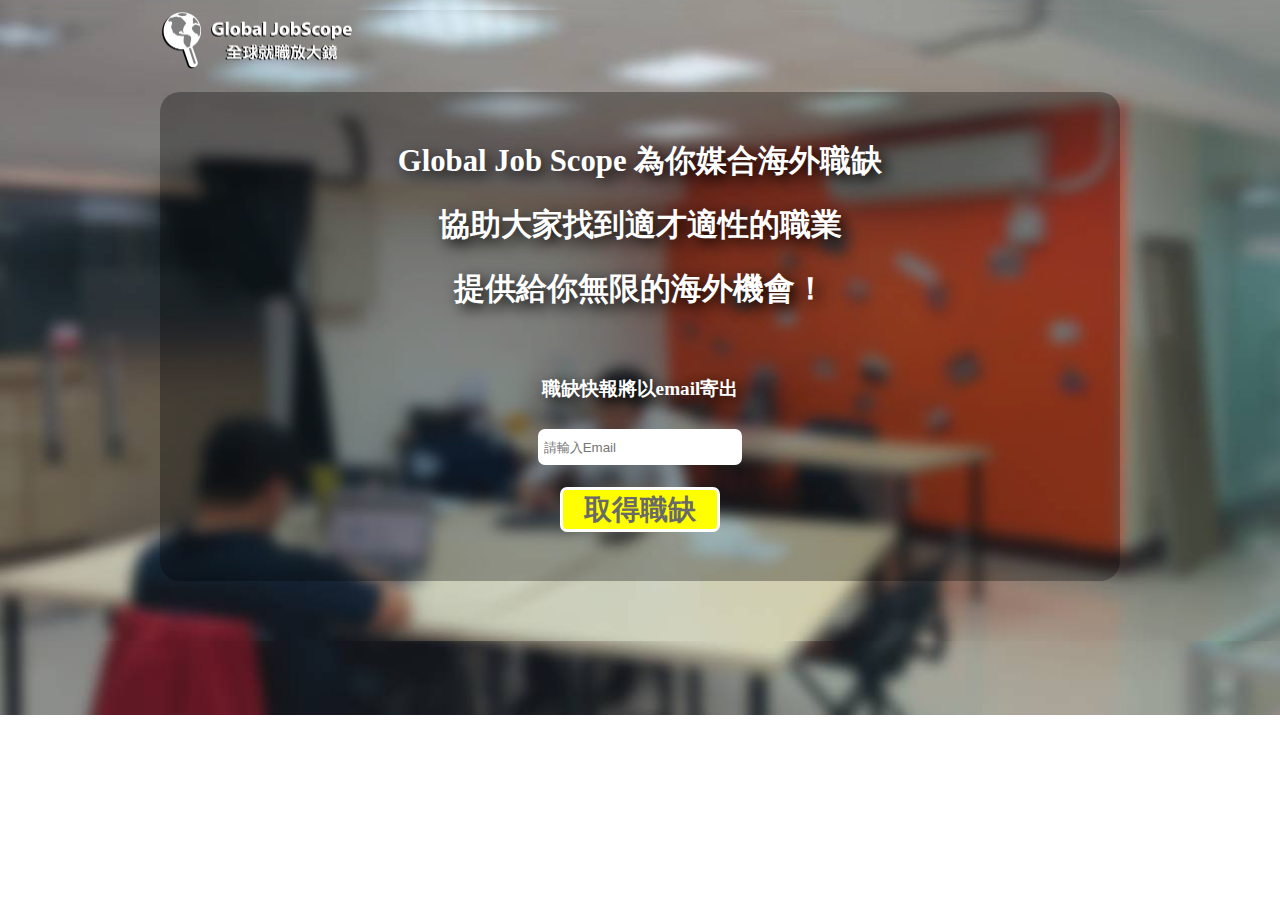
<file: index.html>
<!DOCTYPE html>
<html lang="en">
<head>
  <title>Global Job Scope 全球就職放大鏡</title>
  <meta name="application-name" content="Global Job Scope">
  <meta name="description" content="Global Job Scope 為你媒合海外工作職缺，協助大家找到適合的工作職業，提供給你無限的海外工作機會還有履歷免費修改！">
  <meta name="keywords" content="海外就業, 全球就業, 海外工作, 全球工作, 海外實習">
  <meta charset="UTF-8">
  <meta name='viewport' content='width=device-width, initial-scale=1.0, user-scalable=yes'>
  <meta property="og:title" content="Global Job Scope 全球就職放大鏡" />
  <meta property="og:type" content="website" />
  <meta property="og:image" content="http://www.globaljobscope.com/images/toptitle.png" />
  <meta property="og:url" content="http://www.globaljobscope.com/" />
  <meta property="og:site_name" content="Global Job Scope" />
  <meta property="og:description" content="Global Job Scope 為你媒合海外職缺，協助大家找到適才適性的職業，提供給你無限的海外機會！" />
  <meta property="fb:admins" content="100008464422086" />
  <link rel="stylesheet" href="css/style.css" media="screen" type="text/css" />
  <style>
  *{ margin: 0; padding: 0; list-style: none;}
 
</style>

<script type="text/javascript">
if (screen.width <= 960) {
  window.location = "http://www.globaljobscope.com/mindex.html";
}
</script>


</head>
<body>
  <div id="fb-root"></div>
<script>(function(d, s, id) {
  var js, fjs = d.getElementsByTagName(s)[0];
  if (d.getElementById(id)) return;
  js = d.createElement(s); js.id = id;
  js.src = "//connect.facebook.net/en_US/sdk.js#xfbml=1&version=v2.0";
  fjs.parentNode.insertBefore(js, fjs);
}(document, 'script', 'facebook-jssdk'));</script>
  <div class="wrapper">
    <div class="logo"><img src="images/toptitle.png" alt="Global Job Scope"></div>
    <div class="context">
      <p class="normal"><strong>Global Job Scope 為你媒合海外職缺</strong></p><br><br>
      <p class="normal"><strong>協助大家找到適才適性的職業</strong></p><br><br>
      <p class="normal"><strong>提供給你無限的海外機會！ </strong></p><br><br><br><br>
      <p class="small"><strong>職缺快報將以email寄出</strong></p>
      <br>
     

    <div class="btn">
      <form accept-charset="UTF-8" action="https://madmimi.com/signups/subscribe/125294" id="mad_mimi_signup_form" method="post" target="_blank">
        <div style="margin:0;padding:0;display:inline">
          <input name="utf8" type="hidden" value="✓"/>
        </div>
        <div class="mimi_field required" style="height:200%;font-size:24px;">
          <br>
          <input id="signup_email" name="signup[email]" type="text" style="width:200px;height:32px;" data-required-field="This field is required" placeholder=" 請輸入Email"/ >
        </div><br>
        <div id="mimi_btn" class="mimi_field">
          <center><input id ="signup_btn" type="submit" class="submit" value="取得職缺"id="webform_submit_button" data-default-text="Subscribe" data-submitting-text="Sending..." data-invalid-text="↑ You forgot some required fields" data-choose-list="↑ Choose a list" data-thanks="Thank you!" onClick="ga('send', 'event', 'SignBtn', 'Click', 'Get Pics');"></center>
        </input>
      </div>
    </form>
    <div class="fb-like" data-href="https://www.facebook.com/pages/Global-Job-Scope/545537215582164" data-layout="button" data-action="like" data-show-faces="false" data-share="true"></div>
  </div><br><br>
</div>
</div>
<div class="footer"></div>
<script src="js/index.js"></script>
</body>
</html>
</file>
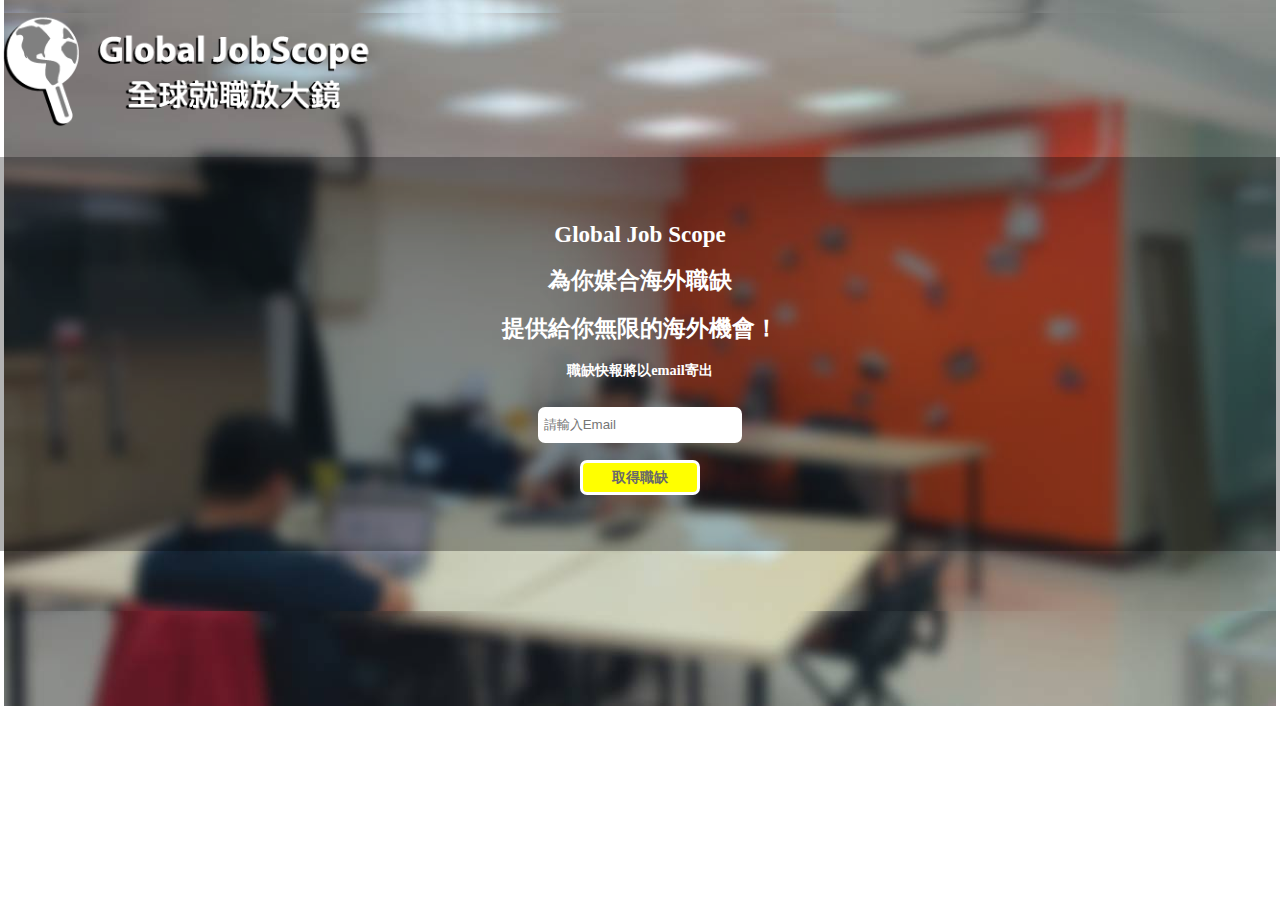
<file: mindex.html>
<!DOCTYPE html>
<html lang="en">
<head>
 <title>Global Job Scope 全球就職放大鏡</title>
  <meta name="application-name" content="Global Job Scope">
  <meta name="description" content="Global Job Scope 為你媒合海外工作職缺，協助大家找到適合的工作職業，提供給你無限的海外工作機會還有履歷免費修改！">
  <meta name="keywords" content="海外就業, 全球就業, 海外工作, 全球工作, 海外實習">
  <meta charset="UTF-8">
  <meta name='viewport' content='width=device-width, initial-scale=1.0, user-scalable=yes'>
  <meta property="og:title" content="Global Job Scope 全球就職放大鏡" />
  <meta property="og:type" content="website" />
  <meta property="og:image" content="http://www.globaljobscope.com/images/toptitle.png" />
  <meta property="og:url" content="http://www.globaljobscope.com/" />
  <meta property="og:site_name" content="Global Job Scope" />
  <meta property="og:description" content="Global Job Scope 為你媒合海外職缺，協助大家找到適才適性的職業，提供給你無限的海外機會！" />
  <meta property="fb:admins" content="100008464422086" />
  <link rel="stylesheet" href="css/mstyle.css" media="screen" type="text/css" />
  <style>
  *{ margin: 0; padding: 0; list-style: none;}
 

    </style>

</head>
<body>
  <div id="fb-root"></div>
  <script>(function(d, s, id) {
    var js, fjs = d.getElementsByTagName(s)[0];
    if (d.getElementById(id)) return;
    js = d.createElement(s); js.id = id;
    js.src = "//connect.facebook.net/en_US/sdk.js#xfbml=1&version=v2.0";
    fjs.parentNode.insertBefore(js, fjs);
  }(document, 'script', 'facebook-jssdk'));</script>
  <div class="wrapper">
    <div class="logo"><img src="images/toptitle.png" alt="Global Job Scope"></div>
    <div class="context">
        <p class="normal"><strong>Global Job Scope </strong></p><br><br>
        <p class="normal"><strong>為你媒合海外職缺</strong></p><br><br>
        <p class="normal"><strong>提供給你無限的海外機會！ </strong></p><br><br>
        <p class="small"><strong>職缺快報將以email寄出</strong></p>
        <br>

        <div class="btn">
          <form accept-charset="UTF-8" action="https://madmimi.com/signups/subscribe/125294" id="mad_mimi_signup_form" method="post" target="_blank">
            <div style="margin:0;padding:0;display:inline">
              <input name="utf8" type="hidden" value="✓"/>
            </div>
            <div class="mimi_field required" style="height:200%;font-size:24px;">
              <br>
              <input id="signup_email" name="signup[email]" type="text" style="width:200px;height:32px;" data-required-field="This field is required" placeholder=" 請輸入Email"/ >
            </div><br>
            <div id="mimi_btn" class="mimi_field">
              <center><input id ="signup_btn" type="submit" class="submit" value="取得職缺"id="webform_submit_button" data-default-text="Subscribe" data-submitting-text="Sending..." data-invalid-text="↑ You forgot some required fields" data-choose-list="↑ Choose a list" data-thanks="Thank you!" onClick="ga('send', 'event', 'SignBtn', 'Click', 'Get Pics');"></center>
              </input>
            </div>
          </form><br>
          <div class="fb-like" data-href="https://www.facebook.com/pages/Global-Job-Scope/545537215582164" data-layout="button" data-action="like" data-show-faces="false" data-share="true"></div>
        </div><br><br>
    </div>
  </div>
<div class="footer"></div>
<script src="js/index.js"></script>
</body>
</html>
</file>
<file: css/style.css>
@import url(http://fonts.googleapis.com/css?family=Open+Sans:400,300,600);  


html, body {
    background: url(images/phppbzkI6AM.jpg) no-repeat center 15%;
    background-size: cover;
    width: 100%;
}

  .wrapper {
    width: 960px;
    margin: auto;
    
    z-index: -1;
  }

  .logo {
    margin-top:1%;
    display: block;
    z-index: 999;
  }
  .logo img{
    position: relative;
    width: 200px;
  }

  .context{
    background-color: rgba(0, 0, 0, 0.3); 
    border-radius: 20px;
    width: 100%;
    margin-top:2%;
    padding-top: 5%;
    z-index: 1;
    font-family: Microsoft YaHei, DFKai-sb, Microsoft JhengHei, PMingLiU, MingLiU;
    font-size: 120%;
    text-shadow: 5px 5px 15px #000000;
    text-align: center;
    color: #FFF;
  }

  #signup_email{
    border: 2px solid;
    border-color: white;
    border-radius: 7px;

  }
  #signup_btn{
    margin:0;
    padding:0;
    display:inline;
    width:160px;height:45px;
    background-color:#FF0;
    font-size:28px;
    text-align:center;
    border: 3px solid;
    border-color: white;
    border-radius: 7px;
/*    box-shadow: 2px 2px 10px #000000;
*/    font-family: Microsoft YaHei, DFKai-sb, Microsoft JhengHei, PMingLiU, MingLiU;
font-weight: bold;
color:#696969;
}
.context p{
  display: inline-block;
}

h1 {
  font-size: 200%;
}

.normal {
  font-size: 160%;
}

.small{
  font-size: 100%;
}

.btn {
  width: 100%;
  text-align: center;
  display: block;
}

.btn a {
  width: 120px;
}

.btn img{
  width: 20%;
}

.footer {
  height: 60px;
}

.fb-like{
  margin-top:5px;
  margin-left: auto;
  margin-right: auto;
  width:auto;
  text-align: center;
  
}
#mimi_btn{

}
</file>
<file: css/mstyle.css>
@import url(http://fonts.googleapis.com/css?family=Open+Sans:400,300,600);  


html, body {
     background: url(images/phppbzkI6AM.jpg) no-repeat center 15%;
    width: 100%;
}

    .wrapper {
      position: relative;
      width: 100%;
      height:100%;
      margin: auto;
    }

  .logo {
    margin-top:1%;
    display: block;
    z-index: 999;
  }
  .logo img{
    position: relative;
    width: 30%;
  }

  .context{
    background-color: rgba(0, 0, 0, 0.3); 
    border-radius: 0px;
    width: 100%;
    margin-top:2%;
    padding-top: 5%;
    z-index: 1;
    font-family: Microsoft YaHei, DFKai-sb, Microsoft JhengHei, PMingLiU, MingLiU;
    font-size: 90%;
    text-align: center;
    color: #FFF;
  }

  #signup_email{
    border: 2px solid;
    border-color: white;
    border-radius: 7px;

  }
  #signup_btn{
    margin:0;
    padding:0;
    display:inline;
    width:120px;height:35px;
    background-color:#FF0;
    font-size:28px;
    text-align:center;
    border: 3px solid;
    border-color: white;
    border-radius: 7px;
/*    box-shadow: 2px 2px 10px #000000;
*/    font-family: Microsoft YaHei, DFKai-sb, Microsoft JhengHei, PMingLiU, MingLiU;
    font-weight: bold;
    color:#696969;
  }
  .context p{
    display: inline-block;
  }

  h1 {
    font-size: 200%;
  }

  .normal {
    font-size: 160%;
  }

  .small{
    font-size: 100%;
  }

  .btn {
    width: 100%;
    text-align: center;
    display: block;
  }

  .btn a {
    width: 120px;
  }

  .btn img{
    width: 20%;
  }

  .footer {
    height: 60px;
  }
  
  #signup_btn{
    font-size:100%;
  }

.fb-like{
  margin-top:5px;
  margin-left: auto;
  margin-right: auto;
  width:auto;
  text-align: center;
  
}
  #mimi_btn{

  }
</file>
